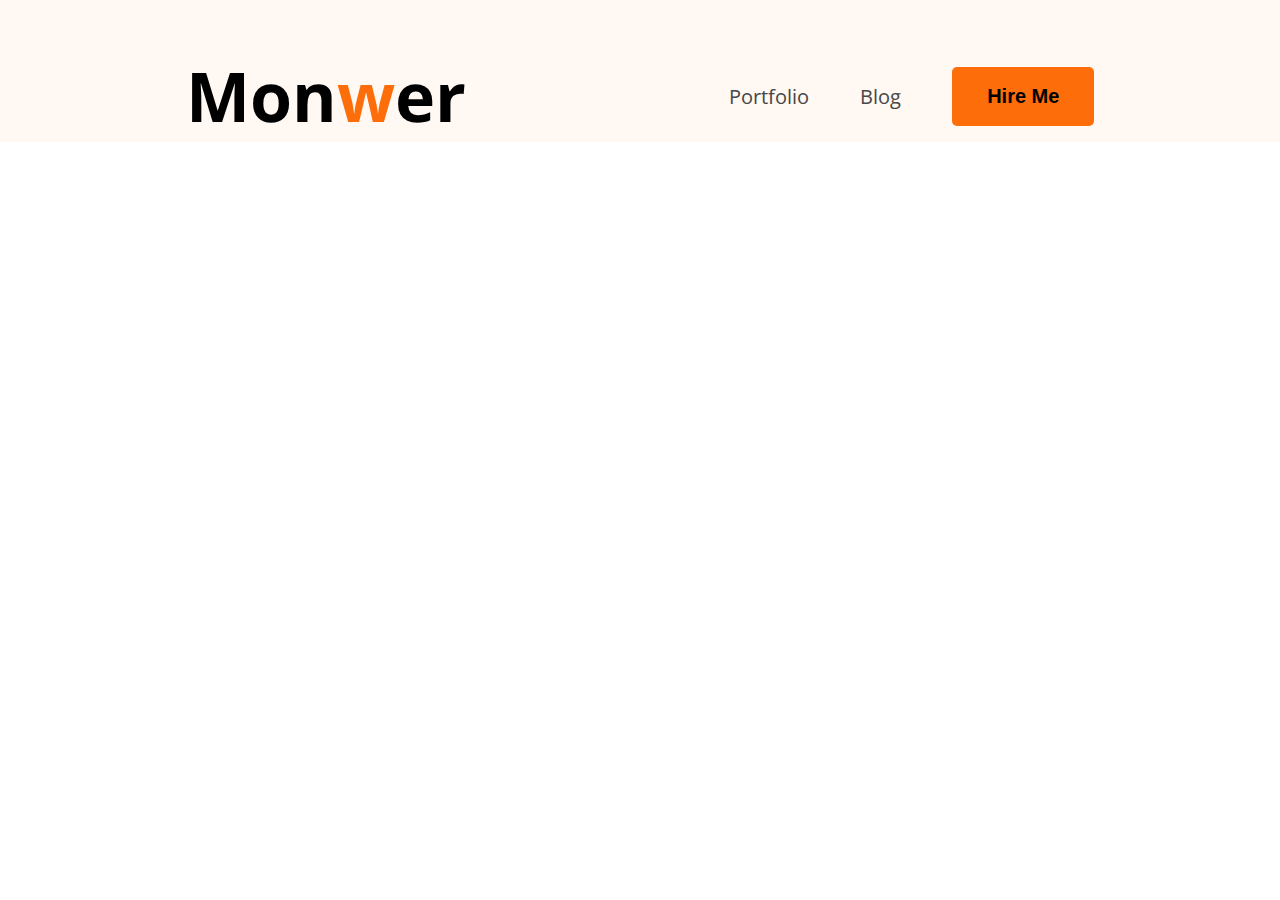
<file: practice-portfolio.html>
<!DOCTYPE html>
<html lang="en">
<head>
    <meta charset="UTF-8">
    <meta name="viewport" content="width=device-width, initial-scale=1.0">
    <title>Monwer Portfolio</title>
    <link rel="stylesheet" href="practice.css">
    <link rel="preconnect" href="https://fonts.googleapis.com">
<link rel="preconnect" href="https://fonts.gstatic.com" crossorigin>
<link href="https://fonts.googleapis.com/css2?family=Open+Sans:ital,wght@0,300..800;1,300..800&display=swap" rel="stylesheet">
</head>
<body class="open-sans">
    <header>
        <nav>
            <div class="logo">
                <h2>Mon<span class="orange-color">w</span>er</h2>
            </div>
            <ul class="menu">
                <li><a href="">Portfolio</a></li>
                <li><a href="">Blog</a></li>
                <li><button class="btn">Hire Me</button></li>
            </ul>
        </nav>
    </header>
</body>
</html>
</file>
<file: practice.css>
*{
    margin: 0;
    padding: 0;
}
/* Shared style */
.open-sans {
  font-family: "Open Sans", sans-serif;
  font-optical-sizing: auto;
}
 .btn{
    font-size: 20px;
    font-weight: bold;
    background-color: #FD6E0A;
    border: none;
    padding: 18px 35px;
    border-radius: 5px;
    
 }
/* manin style */
header{
    background-color: #FFF8F3;
    padding-top: 50px;
}

nav{
    width: 71%;
    max-width: 1140px;
    display: flex;
    justify-content:space-between;
    margin: 0px auto;
}

.logo{
    font-size: 45px;
    font-weight: 900;
}
.orange-color{
    color: #FD6E0A;
}

nav .menu{
    display: flex;
    list-style: none;
    gap: 51px;
    align-items: center;
}

nav .menu a{
    text-decoration: none;
    gap: 51px;
    font-size: 20px;
    color: #474747;
}
</file>
